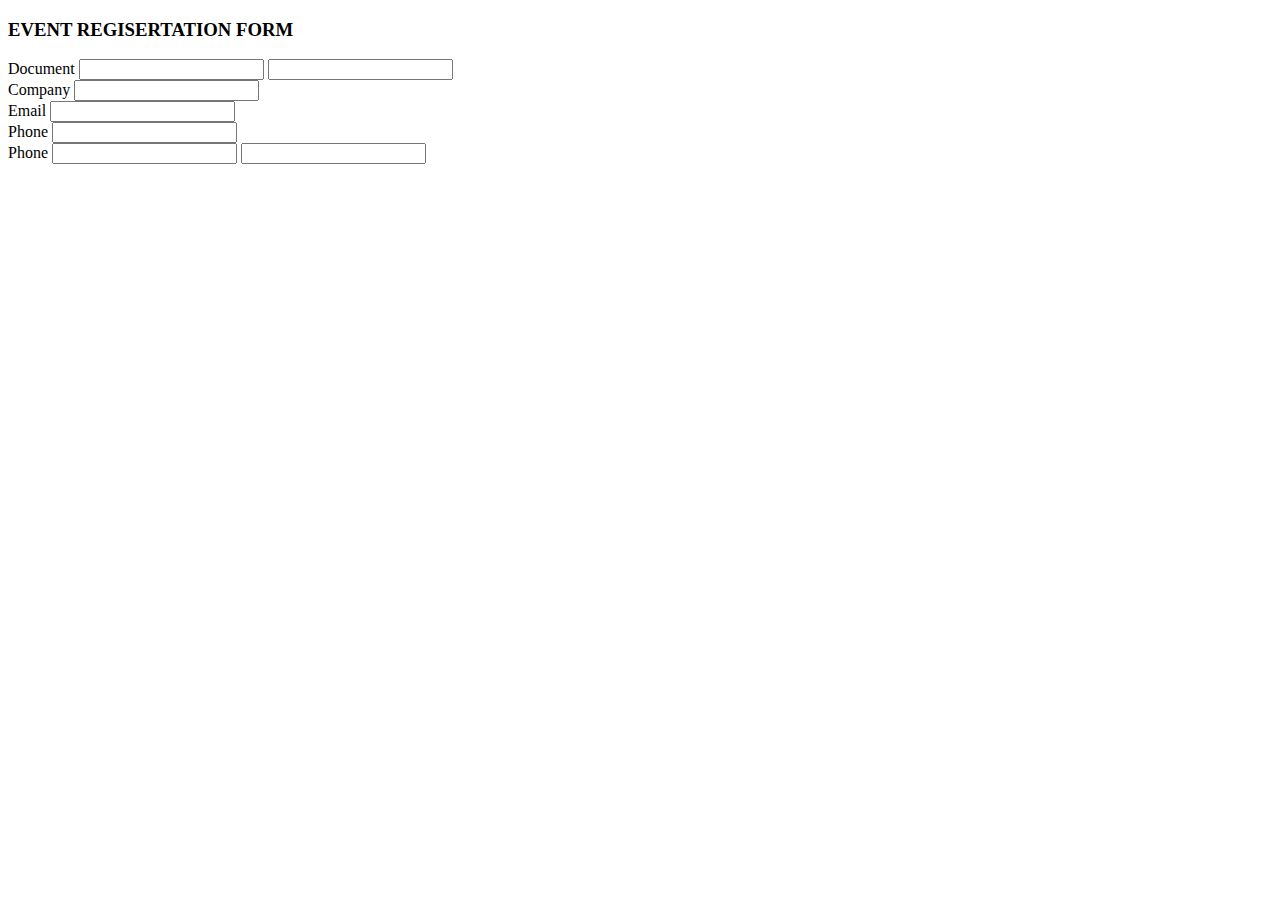
<file: bài 2/index.html>
<!DOCTYPE html>
<html lang="en">
<head>
    <meta charset="UTF-8">
    <meta http-equiv="X-UA-Compatible" content="IE=edge">
    <meta name="viewport" content="width=<device-width>, initial-scale=1.0">
    <title>Document</title>
</head>
<body>
   <div class="form-register" >
       <h3>EVENT REGISERTATION FORM</h3>
       <div class="content-rgister">
           <div class="input">
               <laber>Document</laber>
               <span>
                   <input type="text" placehoder="Firstname"/>
                   <input type="text" placehoder="Lastname"/>
               </span>
           </div>
           <div class="input">
               <laber>Company</laber>
               <input type="text"/>        
            </div>
            <div class="input">
                <laber>Email</laber>
                <input type="text"/>                        
             </div>  
             <div class="input">
                <laber>Phone</laber>
                <input type="text"/>                        
             </div>
             <div class="input">
                <laber>Phone</laber>
                <span>
                    <input type="text" placehoder="Firstname"/>
                    <input type="text" placehoder="Lastname"/>
                </span>
            </div>     
       </div>

   </div>
</body>
</html>
</file>
